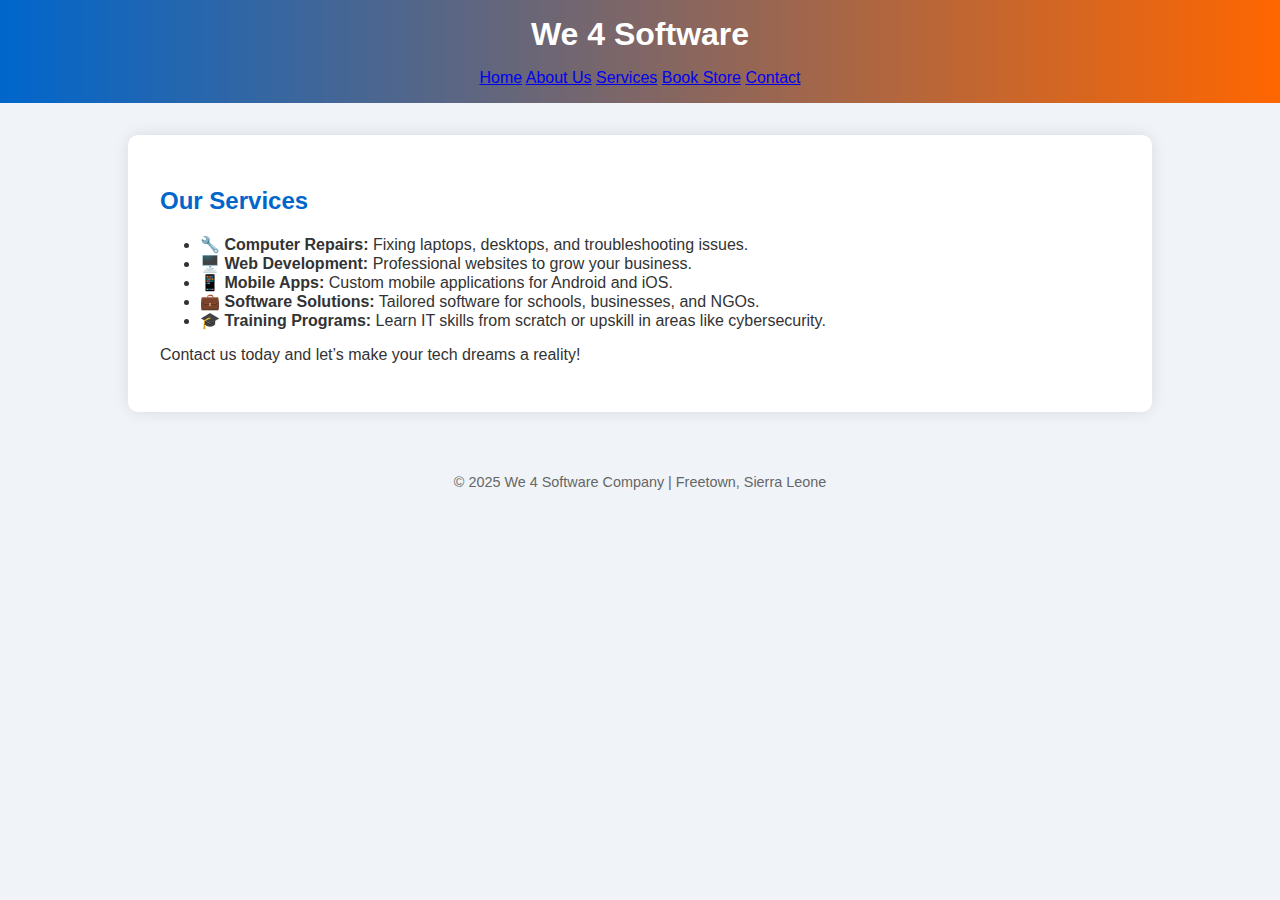
<file: services.html>
<!DOCTYPE html>
<html><head><meta charset="UTF-8"><meta name="viewport" content="width=device-width, initial-scale=1.0">
<title>Services - We 4 Software</title>
<link rel="stylesheet" href="style.css"></head><body>

<header>
  <h1>We 4 Software</h1>
  <nav>
    <a href="index.html">Home</a>
    <a href="about.html">About Us</a>
    <a href="services.html">Services</a>
    <a href="books.html">Book Store</a>
    <a href="contact.html">Contact</a>
  </nav>
</header>

<main>
  <h2>Our Services</h2>
  <ul>
    <li>🔧 <strong>Computer Repairs:</strong> Fixing laptops, desktops, and troubleshooting issues.</li>
    <li>🖥️ <strong>Web Development:</strong> Professional websites to grow your business.</li>
    <li>📱 <strong>Mobile Apps:</strong> Custom mobile applications for Android and iOS.</li>
    <li>💼 <strong>Software Solutions:</strong> Tailored software for schools, businesses, and NGOs.</li>
    <li>🎓 <strong>Training Programs:</strong> Learn IT skills from scratch or upskill in areas like cybersecurity.</li>
  </ul>
  <p>Contact us today and let’s make your tech dreams a reality!</p>
</main>

<footer>
  <p>© 2025 We 4 Software Company | Freetown, Sierra Leone</p>
</footer>

</body></html>
</file>
<file: style.css>
body {
  font-family: Arial, sans-serif;
  margin: 0;
  background: #f0f4f8;
  color: #333;
}

header {
  background: linear-gradient(90deg, #0066cc, #ff6600);
  padding: 1rem;
  color: white;
  text-align: center;
}

header h1 {
  margin: 0;
  font-weight: 700;
  font-size: 2rem;
}

nav {
  margin-top: 1rem;
}

nav select {
  padding: 0.5rem;
  font-size: 1rem;
  border-radius: 5px;
  border: none;
}

main {
  max-width: 960px;
  margin: 2rem auto;
  background: white;
  padding: 2rem;
  border-radius: 10px;
  box-shadow: 0 0 15px rgba(0,0,0,0.1);
}

section {
  margin-bottom: 2rem;
}

h2 {
  color: #0066cc;
}

ul.books {
  list-style: none;
  padding: 0;
}

ul.books li {
  background: #e6f0ff;
  margin-bottom: 1rem;
  padding: 1rem;
  border-radius: 5px;
}

.buy-button {
  background: #ff6600;
  color: white;
  padding: 0.5rem 1rem;
  text-decoration: none;
  border-radius: 5px;
  font-weight: 700;
  cursor: pointer;
}

.buy-button:hover {
  background: #cc5200;
}

footer {
  text-align: center;
  padding: 1rem;
  font-size: 0.9rem;
  color: #666;
}

#map {
  height: 300px;
  width: 100%;
  border-radius: 10px;
  margin-top: 1rem;
}
</file>
